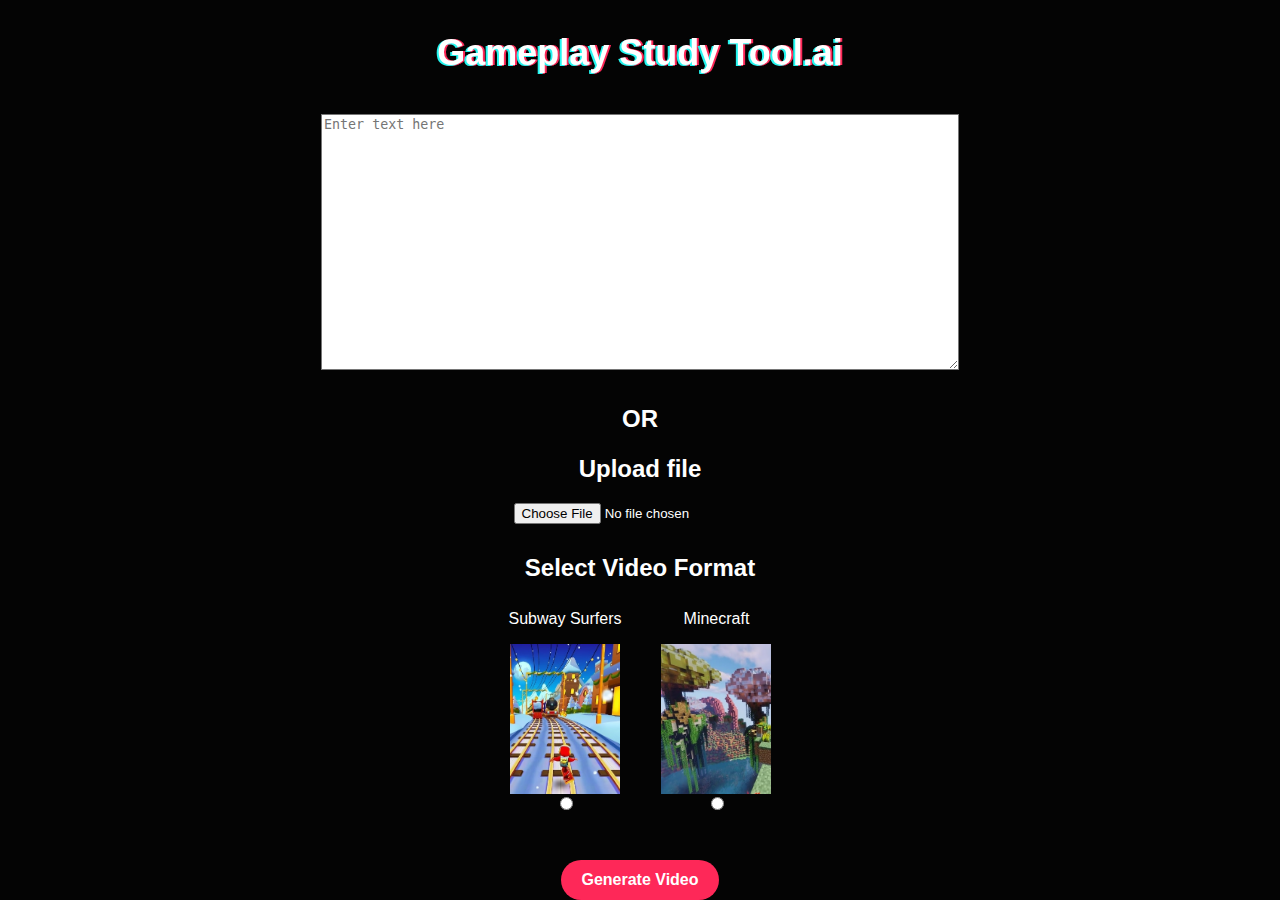
<file: index.html>
<!DOCTYPE html>
<html lang="en">
<head>
    <meta charset="UTF-8">
    <meta name="viewport" content="width=device-width, initial-scale=1.0">
    <link rel="stylesheet" href="./styles/text_entry_styles.css">
    <script src="./js/text_entry.js" defer></script>
</head>
<body>
    <div>
        <h1 id="app-title">Gameplay Study Tool.ai</h1>
    </div>
    <form id="textentry-form">
        <textarea name="textbox" cols="40" rows="5" id="textbox" placeholder="Enter text here"></textarea>
    </form>

    <div>
        <h1 id="info-label"> OR </h1>
    </div>

    <form id="upload-form">
        <label for="upload">
            <h2>Upload file</h2>
        </label>
        <input name="upload" id="upload" type="file" accept="text/*" />
    </form>

    <div>
        <h1 id="info-label"> Select Video Format </h1>
    </div>

    <div class="video-options">
        <div class="video-option" id="option1">
            <p>Subway Surfers</p>
            <img src="images/subsurf.jpg">
            <input type="radio" name="video-option" value="subway_surfers" id="subway-radio">
        </div>
        <div class="video-option" id="option2">
            <p>Minecraft</p>
            <img src="images/minecraft.jpg">
            <input type="radio" name="video-option" value="minecraft" id="minecraft-radio">
        </div>
    </div>

    <div class="button-container">
        <input type="submit" value="Generate Video" id="submit-button">
    </div>

</body>
</html>
</file>
<file: styles/text_entry_styles.css>
body {
    display: flex;
    flex-direction: column;
    background-color: #040404;
    gap: 50px;
}

#textentry-form {
    display: flex;
    flex-direction: column;
    align-items: center;
    gap: 10px;
   
}

#app-title {
    position: relative;
    text-align: center;
    font-family: 'SF Pro Display', 'Segoe UI', Tahoma, Geneva, Verdana, sans-serif;
    font-size: 36px;
    color: #fff;
    filter: drop-shadow(-2px 1px #24f6f0) drop-shadow(2px 0px #fe2858);
    margin-bottom: -10px;
}

.video-options {
    display: flex;
    justify-content: center;
    gap: 40px; 
    margin-top: -30px;
}

.video-option{
    display: flex;
    flex-direction: column;
    align-items: center;
    font-family: 'SF Pro Display', 'Segoe UI', Tahoma, Geneva, Verdana, sans-serif;
    color: #fff;
}

.video-option img {
    width: 110px; 
    height: 150px;
    cursor: pointer;
}

.video-option img:hover {
    opacity: 0.7; 
}

.video-option img:last-child {
    margin-right: 0;
}

#upload-form {
    display: flex;
    flex-direction: column;
    align-items: center;
    font-family: 'SF Pro Display', 'Segoe UI', Tahoma, Geneva, Verdana, sans-serif;
    font-size: 16px;
    color: #fff;
    margin-top: -40px;
}

#info-label{
    position: relative;
    text-align: center;
    font-family: 'SF Pro Display', 'Segoe UI', Tahoma, Geneva, Verdana, sans-serif;
    font-size: 24px;
    color: #fff;
    margin-top: -20px;
    margin-bottom: -40px;
}

#textbox {
    height: 250px;
    background-color: #fff;
    margin-bottom: 5px;
}

#textbox {
    width: 50%;
}

@media only screen and (max-width: 600px) {
    #textbox {
        width: 70%;
    }
}

.button-container {
    display: flex;
    justify-content: center;
}

#submit-button {
    width: flex;
    padding: 10px 20px;
    background-color: #fe2858;
    color: #fff;
    border: none;
    border-radius: 20px;
    font-size: 16px;
    font-weight: bold;
    cursor: pointer;
    transition: all 0.3s ease;
    margin-bottom: -40px;
}

#submit-button:hover{
    background-color: #f3436c;
    transform: scale(1.01);
}
</file>
